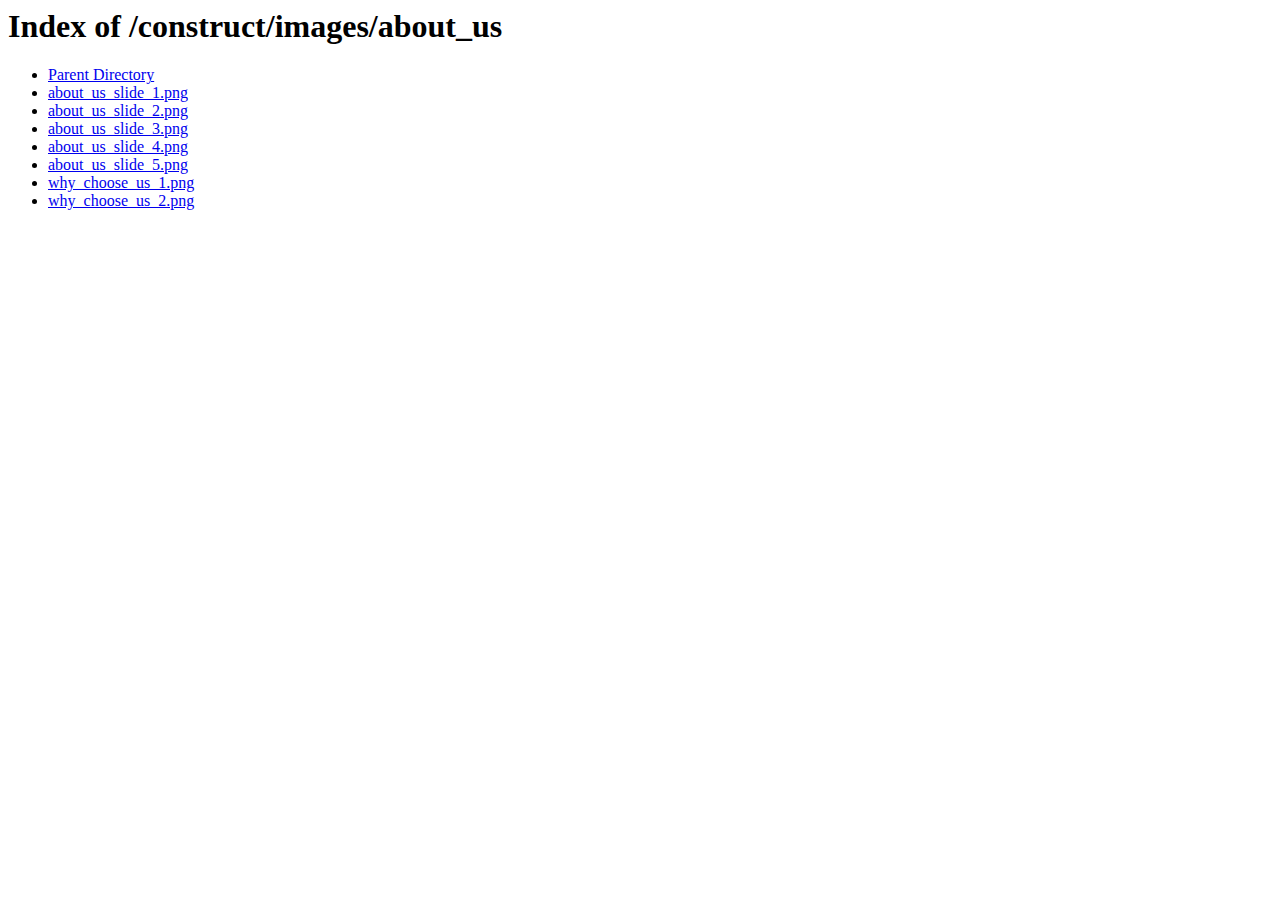
<file: web/src/main/resources/static/images/about_us/index.html>
<!DOCTYPE HTML PUBLIC "-//W3C//DTD HTML 3.2 Final//EN">
<html>
 <head>
  <title>Index of /construct/images/about_us</title>
 <meta http-equiv="Content-Type" content="text/html; charset=utf-8" /></head>
 <body>
<h1>Index of /construct/images/about_us</h1>
<ul><li><a href="/construct/images/"> Parent Directory</a></li>
<li><a href="about_us_slide_1.png"> about_us_slide_1.png</a></li>
<li><a href="about_us_slide_2.png"> about_us_slide_2.png</a></li>
<li><a href="about_us_slide_3.png"> about_us_slide_3.png</a></li>
<li><a href="about_us_slide_4.png"> about_us_slide_4.png</a></li>
<li><a href="about_us_slide_5.png"> about_us_slide_5.png</a></li>
<li><a href="why_choose_us_1.png"> why_choose_us_1.png</a></li>
<li><a href="why_choose_us_2.png"> why_choose_us_2.png</a></li>
</ul>
</body></html>
</file>
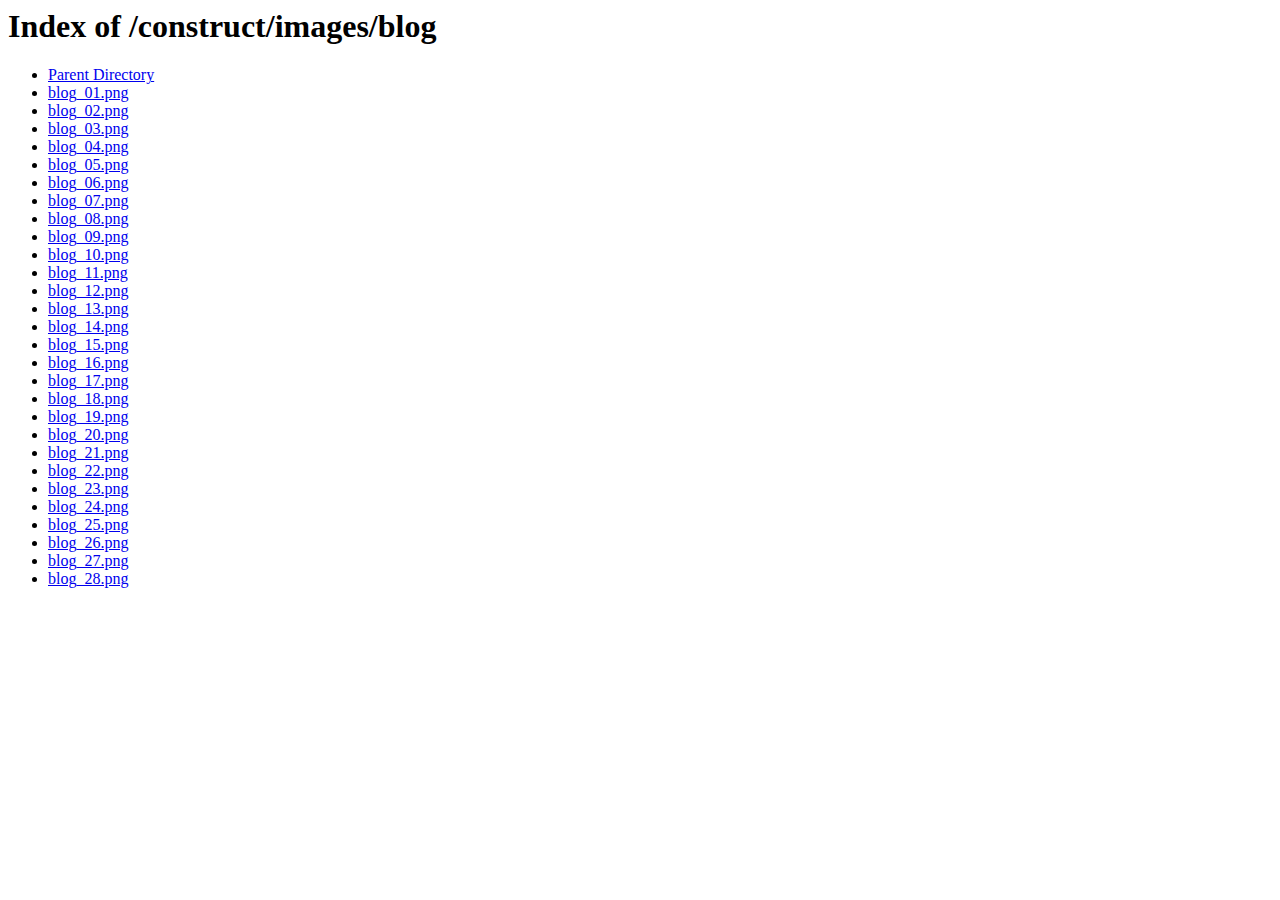
<file: web/src/main/resources/static/images/blog/index.html>
<!DOCTYPE HTML PUBLIC "-//W3C//DTD HTML 3.2 Final//EN">
<html>
 <head>
  <title>Index of /construct/images/blog</title>
 <meta http-equiv="Content-Type" content="text/html; charset=utf-8" /></head>
 <body>
<h1>Index of /construct/images/blog</h1>
<ul><li><a href="/construct/images/"> Parent Directory</a></li>
<li><a href="blog_01.png"> blog_01.png</a></li>
<li><a href="blog_02.png"> blog_02.png</a></li>
<li><a href="blog_03.png"> blog_03.png</a></li>
<li><a href="blog_04.png"> blog_04.png</a></li>
<li><a href="blog_05.png"> blog_05.png</a></li>
<li><a href="blog_06.png"> blog_06.png</a></li>
<li><a href="blog_07.png"> blog_07.png</a></li>
<li><a href="blog_08.png"> blog_08.png</a></li>
<li><a href="blog_09.png"> blog_09.png</a></li>
<li><a href="blog_10.png"> blog_10.png</a></li>
<li><a href="blog_11.png"> blog_11.png</a></li>
<li><a href="blog_12.png"> blog_12.png</a></li>
<li><a href="blog_13.png"> blog_13.png</a></li>
<li><a href="blog_14.png"> blog_14.png</a></li>
<li><a href="blog_15.png"> blog_15.png</a></li>
<li><a href="blog_16.png"> blog_16.png</a></li>
<li><a href="blog_17.png"> blog_17.png</a></li>
<li><a href="blog_18.png"> blog_18.png</a></li>
<li><a href="blog_19.png"> blog_19.png</a></li>
<li><a href="blog_20.png"> blog_20.png</a></li>
<li><a href="blog_21.png"> blog_21.png</a></li>
<li><a href="blog_22.png"> blog_22.png</a></li>
<li><a href="blog_23.png"> blog_23.png</a></li>
<li><a href="blog_24.png"> blog_24.png</a></li>
<li><a href="blog_25.png"> blog_25.png</a></li>
<li><a href="blog_26.png"> blog_26.png</a></li>
<li><a href="blog_27.png"> blog_27.png</a></li>
<li><a href="blog_28.png"> blog_28.png</a></li>
</ul>
</body></html>
</file>
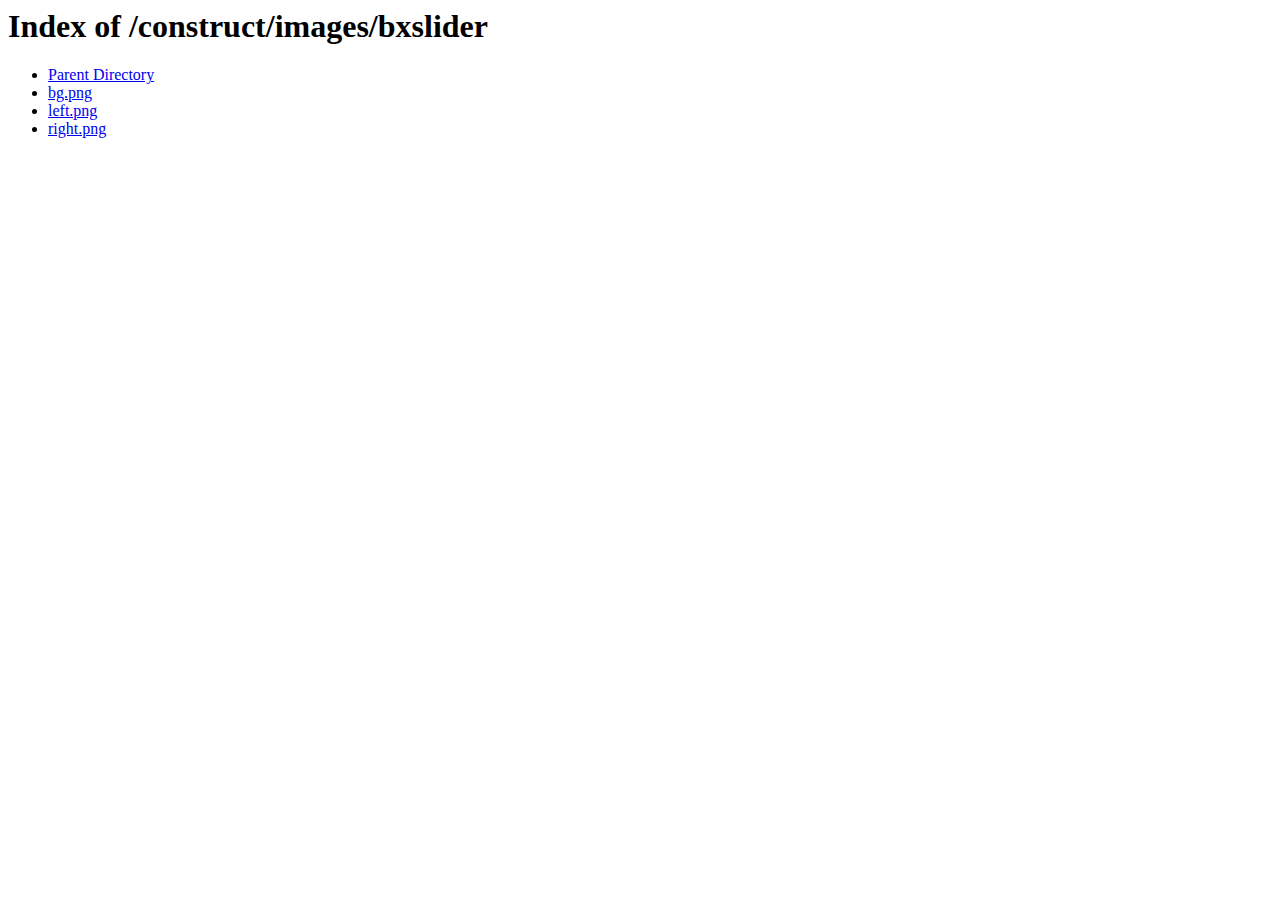
<file: web/src/main/resources/static/images/bxslider/index.html>
<!DOCTYPE HTML PUBLIC "-//W3C//DTD HTML 3.2 Final//EN">
<html>
 <head>
  <title>Index of /construct/images/bxslider</title>
 <meta http-equiv="Content-Type" content="text/html; charset=utf-8" /></head>
 <body>
<h1>Index of /construct/images/bxslider</h1>
<ul><li><a href="/construct/images/"> Parent Directory</a></li>
<li><a href="bg.png"> bg.png</a></li>
<li><a href="left.png"> left.png</a></li>
<li><a href="right.png"> right.png</a></li>
</ul>
</body></html>
</file>
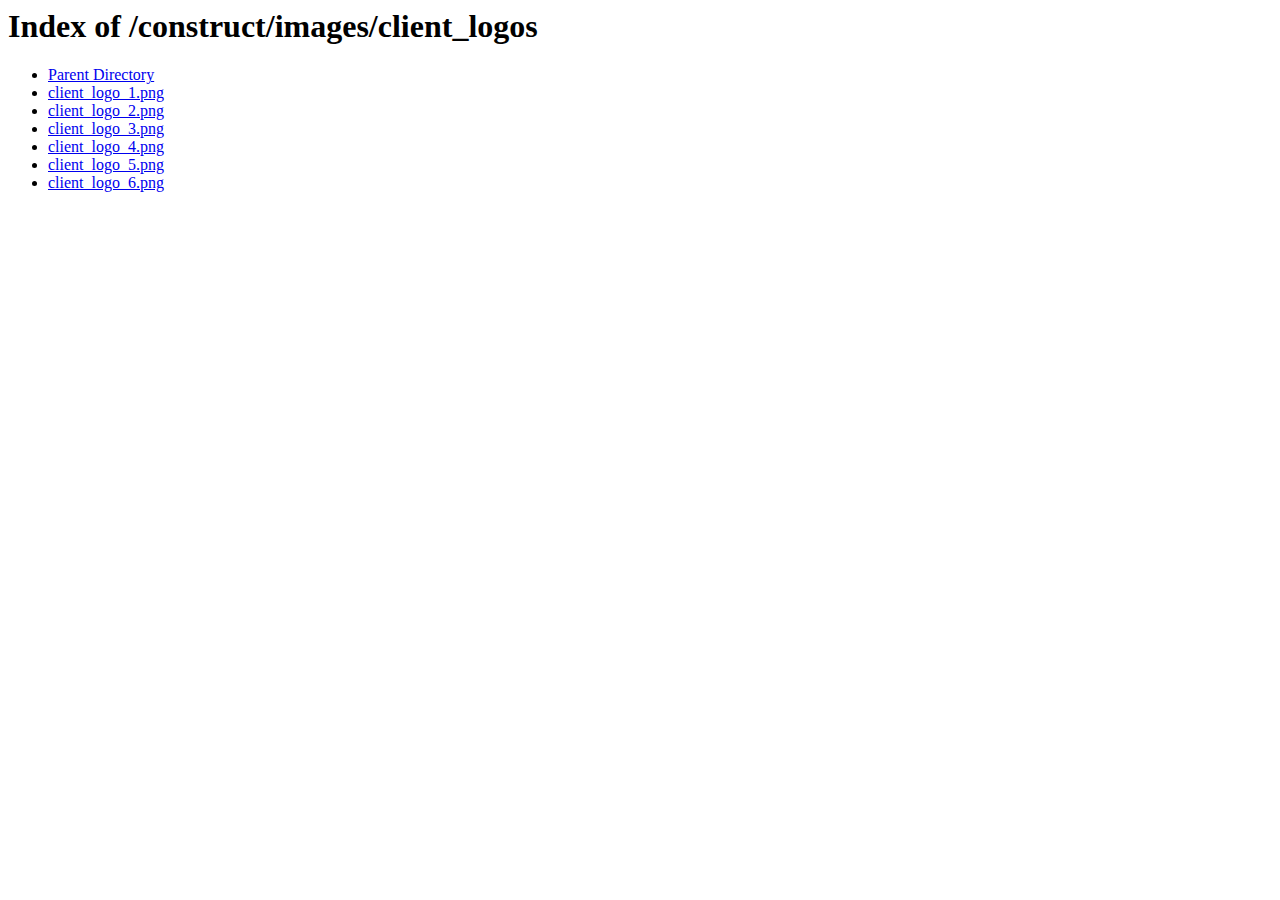
<file: web/src/main/resources/static/images/client_logos/index.html>
<!DOCTYPE HTML PUBLIC "-//W3C//DTD HTML 3.2 Final//EN">
<html>
 <head>
  <title>Index of /construct/images/client_logos</title>
 <meta http-equiv="Content-Type" content="text/html; charset=utf-8" /></head>
 <body>
<h1>Index of /construct/images/client_logos</h1>
<ul><li><a href="/construct/images/"> Parent Directory</a></li>
<li><a href="client_logo_1.png"> client_logo_1.png</a></li>
<li><a href="client_logo_2.png"> client_logo_2.png</a></li>
<li><a href="client_logo_3.png"> client_logo_3.png</a></li>
<li><a href="client_logo_4.png"> client_logo_4.png</a></li>
<li><a href="client_logo_5.png"> client_logo_5.png</a></li>
<li><a href="client_logo_6.png"> client_logo_6.png</a></li>
</ul>
</body></html>
</file>
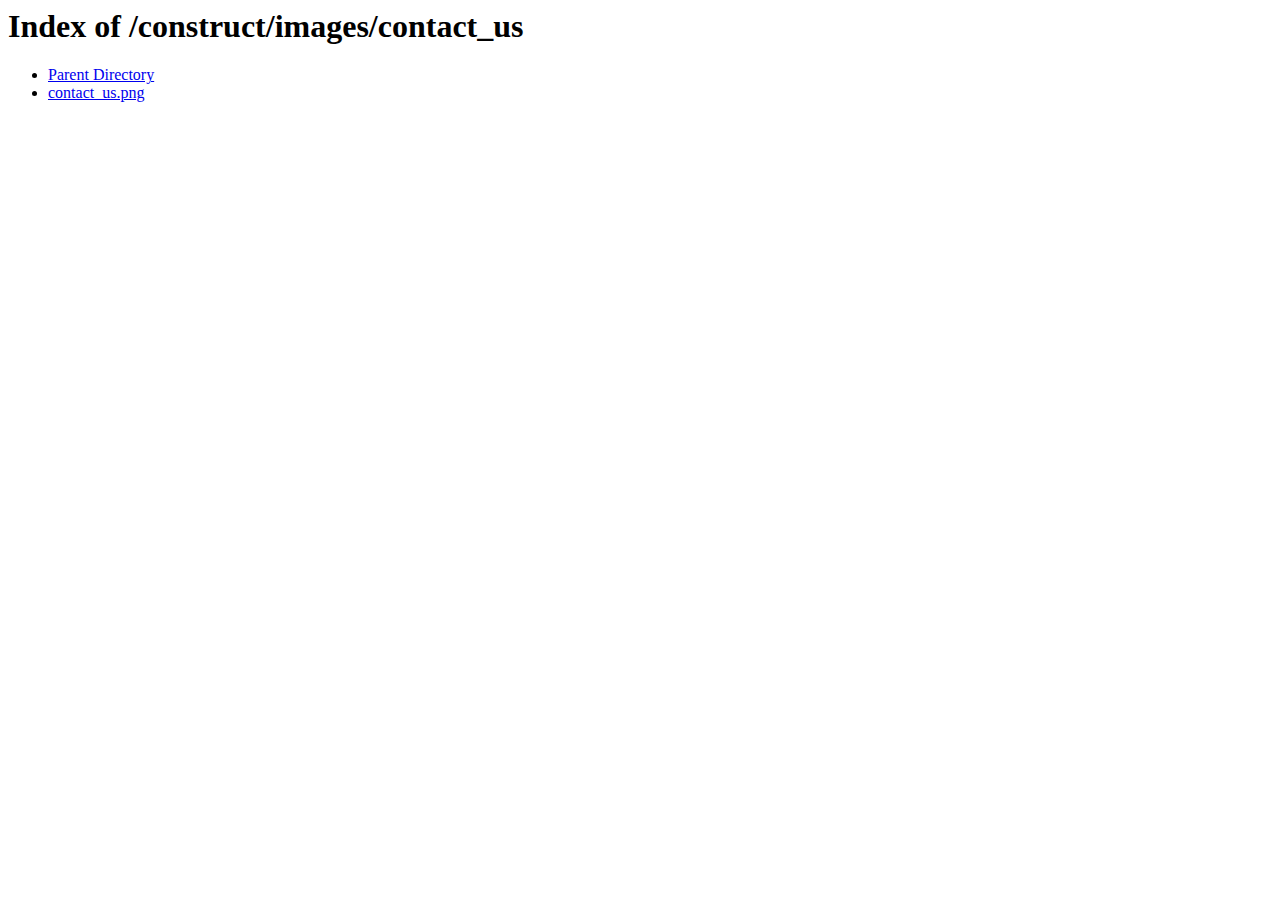
<file: web/src/main/resources/static/images/contact_us/index.html>
<!DOCTYPE HTML PUBLIC "-//W3C//DTD HTML 3.2 Final//EN">
<html>
 <head>
  <title>Index of /construct/images/contact_us</title>
 <meta http-equiv="Content-Type" content="text/html; charset=utf-8" /></head>
 <body>
<h1>Index of /construct/images/contact_us</h1>
<ul><li><a href="/construct/images/"> Parent Directory</a></li>
<li><a href="contact_us.png"> contact_us.png</a></li>
</ul>
</body></html>
</file>
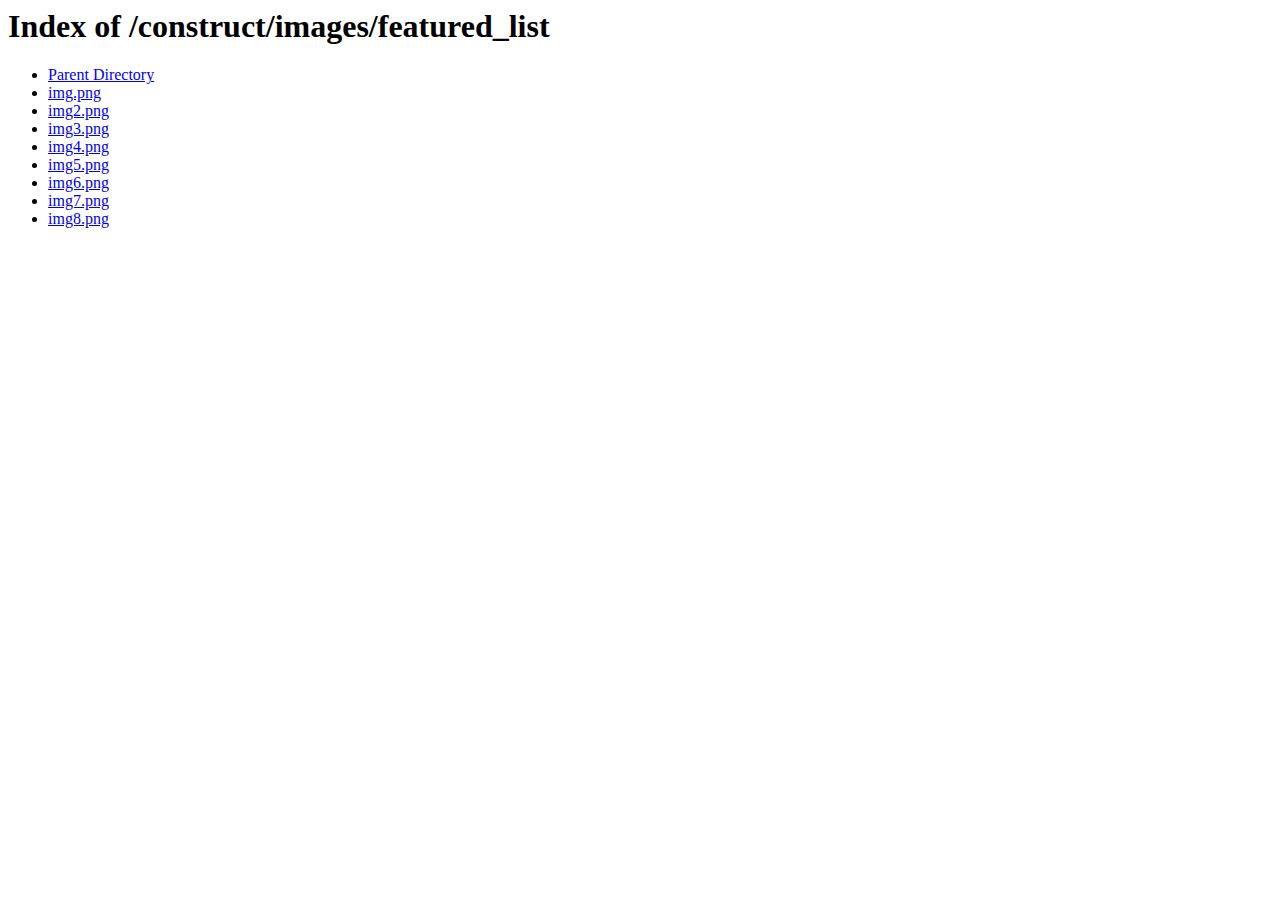
<file: web/src/main/resources/static/images/featured_list/index.html>
<!DOCTYPE HTML PUBLIC "-//W3C//DTD HTML 3.2 Final//EN">
<html>
 <head>
  <title>Index of /construct/images/featured_list</title>
 <meta http-equiv="Content-Type" content="text/html; charset=utf-8" /></head>
 <body>
<h1>Index of /construct/images/featured_list</h1>
<ul><li><a href="/construct/images/"> Parent Directory</a></li>
<li><a href="img.png"> img.png</a></li>
<li><a href="img2.png"> img2.png</a></li>
<li><a href="img3.png"> img3.png</a></li>
<li><a href="img4.png"> img4.png</a></li>
<li><a href="img5.png"> img5.png</a></li>
<li><a href="img6.png"> img6.png</a></li>
<li><a href="img7.png"> img7.png</a></li>
<li><a href="img8.png"> img8.png</a></li>
</ul>
</body></html>
</file>
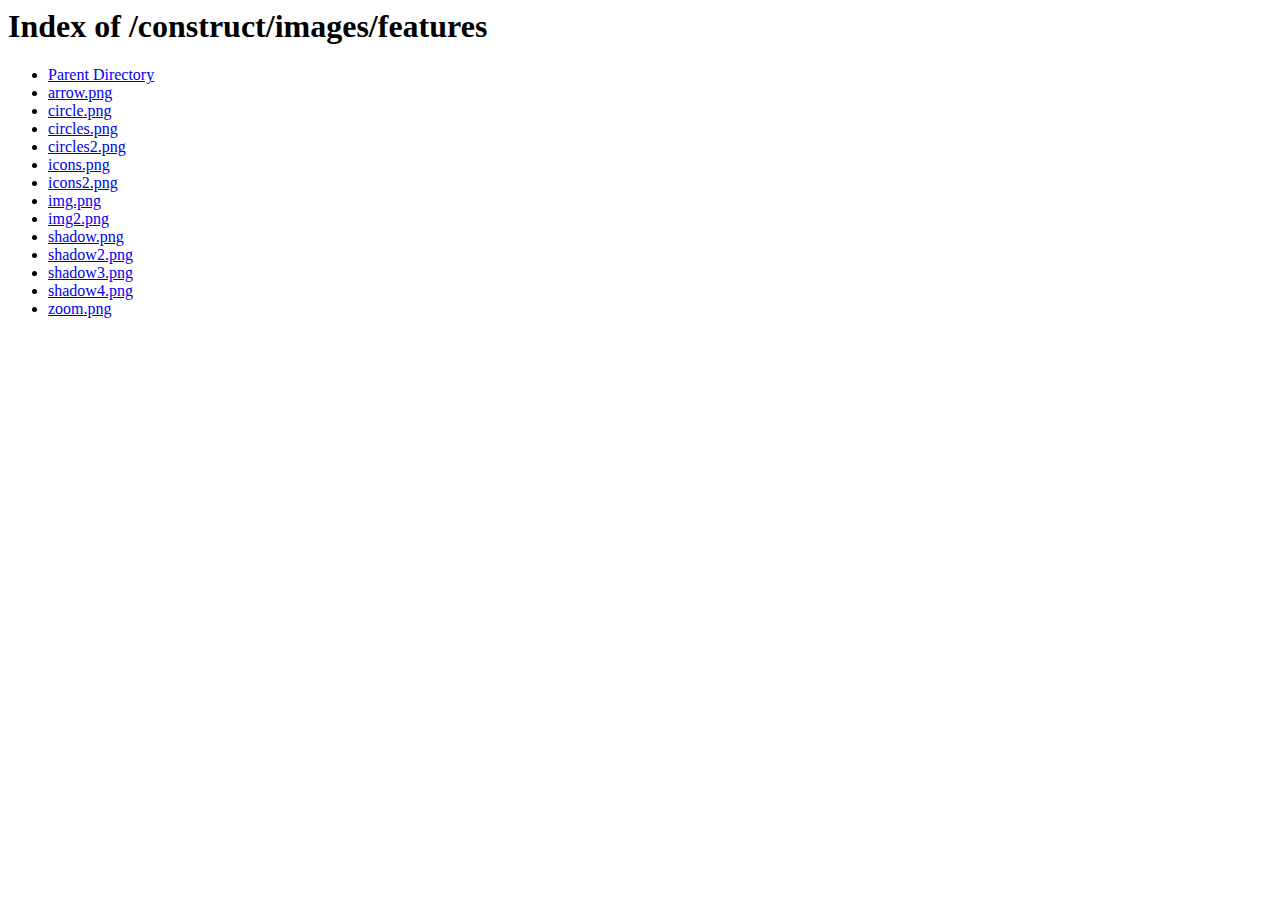
<file: web/src/main/resources/static/images/features/index.html>
<!DOCTYPE HTML PUBLIC "-//W3C//DTD HTML 3.2 Final//EN">
<html>
 <head>
  <title>Index of /construct/images/features</title>
 <meta http-equiv="Content-Type" content="text/html; charset=utf-8" /></head>
 <body>
<h1>Index of /construct/images/features</h1>
<ul><li><a href="/construct/images/"> Parent Directory</a></li>
<li><a href="arrow.png"> arrow.png</a></li>
<li><a href="circle.png"> circle.png</a></li>
<li><a href="circles.png"> circles.png</a></li>
<li><a href="circles2.png"> circles2.png</a></li>
<li><a href="icons.png"> icons.png</a></li>
<li><a href="icons2.png"> icons2.png</a></li>
<li><a href="img.png"> img.png</a></li>
<li><a href="img2.png"> img2.png</a></li>
<li><a href="shadow.png"> shadow.png</a></li>
<li><a href="shadow2.png"> shadow2.png</a></li>
<li><a href="shadow3.png"> shadow3.png</a></li>
<li><a href="shadow4.png"> shadow4.png</a></li>
<li><a href="zoom.png"> zoom.png</a></li>
</ul>
</body></html>
</file>
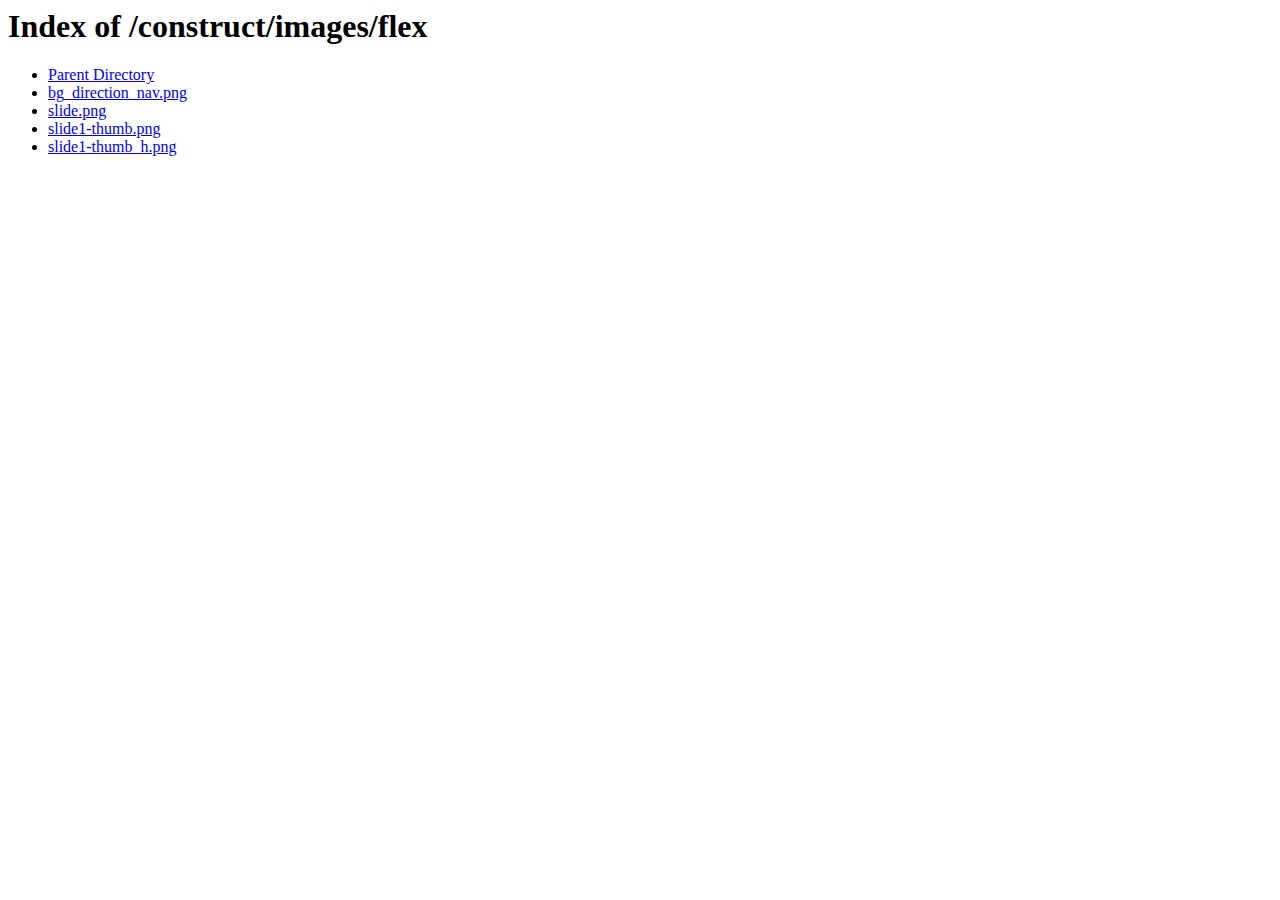
<file: web/src/main/resources/static/images/flex/index.html>
<!DOCTYPE HTML PUBLIC "-//W3C//DTD HTML 3.2 Final//EN">
<html>
 <head>
  <title>Index of /construct/images/flex</title>
 <meta http-equiv="Content-Type" content="text/html; charset=utf-8" /></head>
 <body>
<h1>Index of /construct/images/flex</h1>
<ul><li><a href="/construct/images/"> Parent Directory</a></li>
<li><a href="bg_direction_nav.png"> bg_direction_nav.png</a></li>
<li><a href="slide.png"> slide.png</a></li>
<li><a href="slide1-thumb.png"> slide1-thumb.png</a></li>
<li><a href="slide1-thumb_h.png"> slide1-thumb_h.png</a></li>
</ul>
</body></html>
</file>
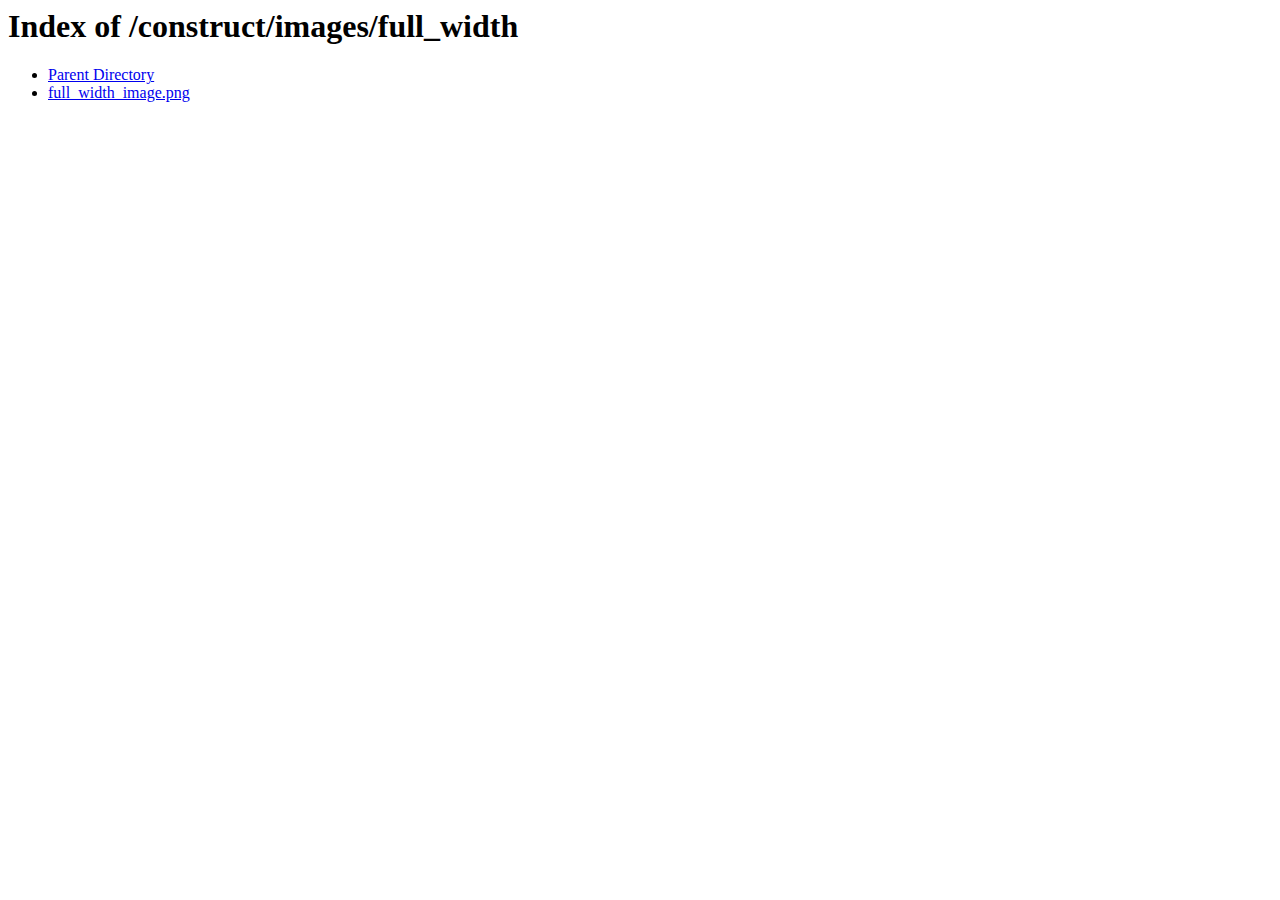
<file: web/src/main/resources/static/images/full_width/index.html>
<!DOCTYPE HTML PUBLIC "-//W3C//DTD HTML 3.2 Final//EN">
<html>
 <head>
  <title>Index of /construct/images/full_width</title>
 <meta http-equiv="Content-Type" content="text/html; charset=utf-8" /></head>
 <body>
<h1>Index of /construct/images/full_width</h1>
<ul><li><a href="/construct/images/"> Parent Directory</a></li>
<li><a href="full_width_image.png"> full_width_image.png</a></li>
</ul>
</body></html>
</file>
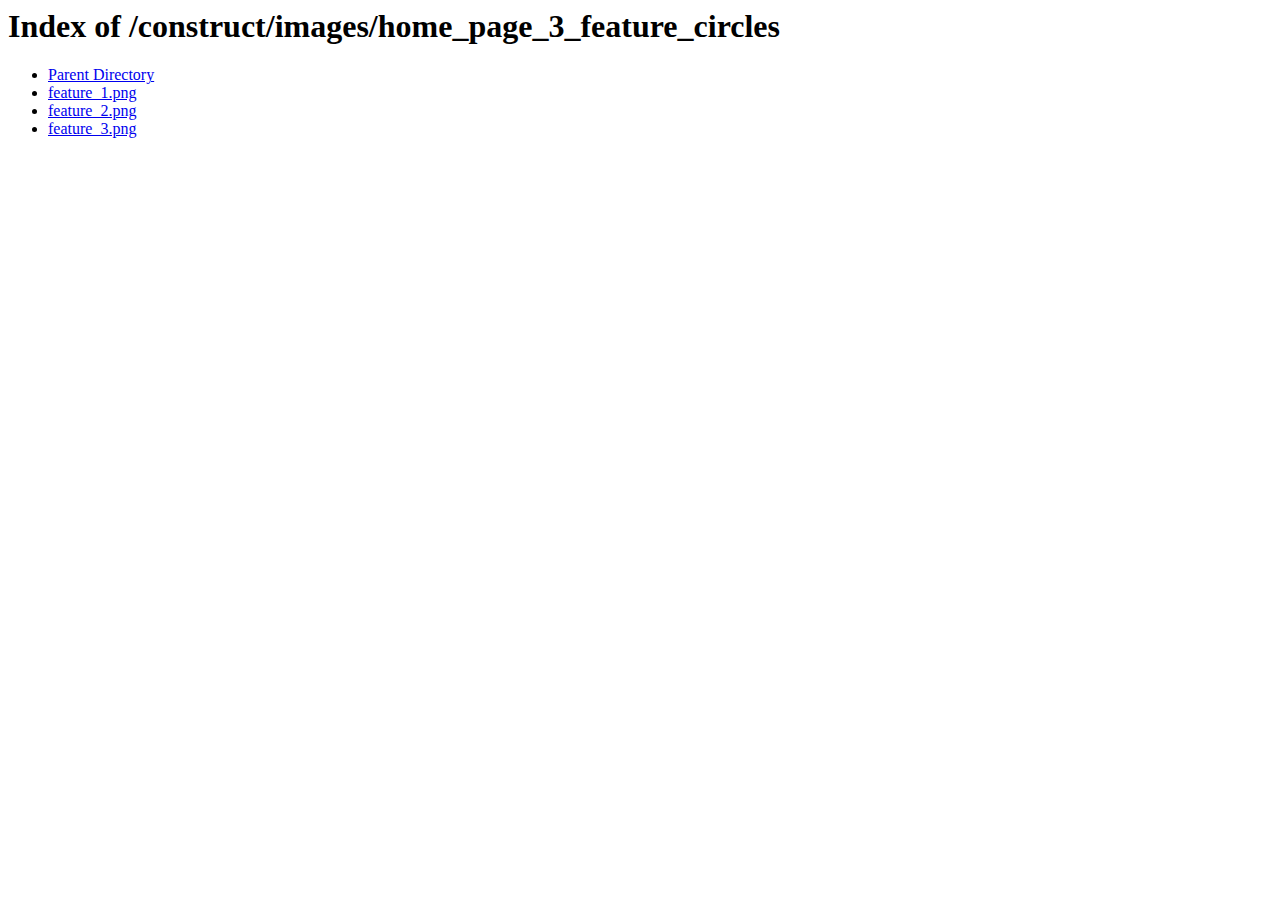
<file: web/src/main/resources/static/images/home_page_3_feature_circles/index.html>
<!DOCTYPE HTML PUBLIC "-//W3C//DTD HTML 3.2 Final//EN">
<html>
 <head>
  <title>Index of /construct/images/home_page_3_feature_circles</title>
 <meta http-equiv="Content-Type" content="text/html; charset=utf-8" /></head>
 <body>
<h1>Index of /construct/images/home_page_3_feature_circles</h1>
<ul><li><a href="/construct/images/"> Parent Directory</a></li>
<li><a href="feature_1.png"> feature_1.png</a></li>
<li><a href="feature_2.png"> feature_2.png</a></li>
<li><a href="feature_3.png"> feature_3.png</a></li>
</ul>
</body></html>
</file>
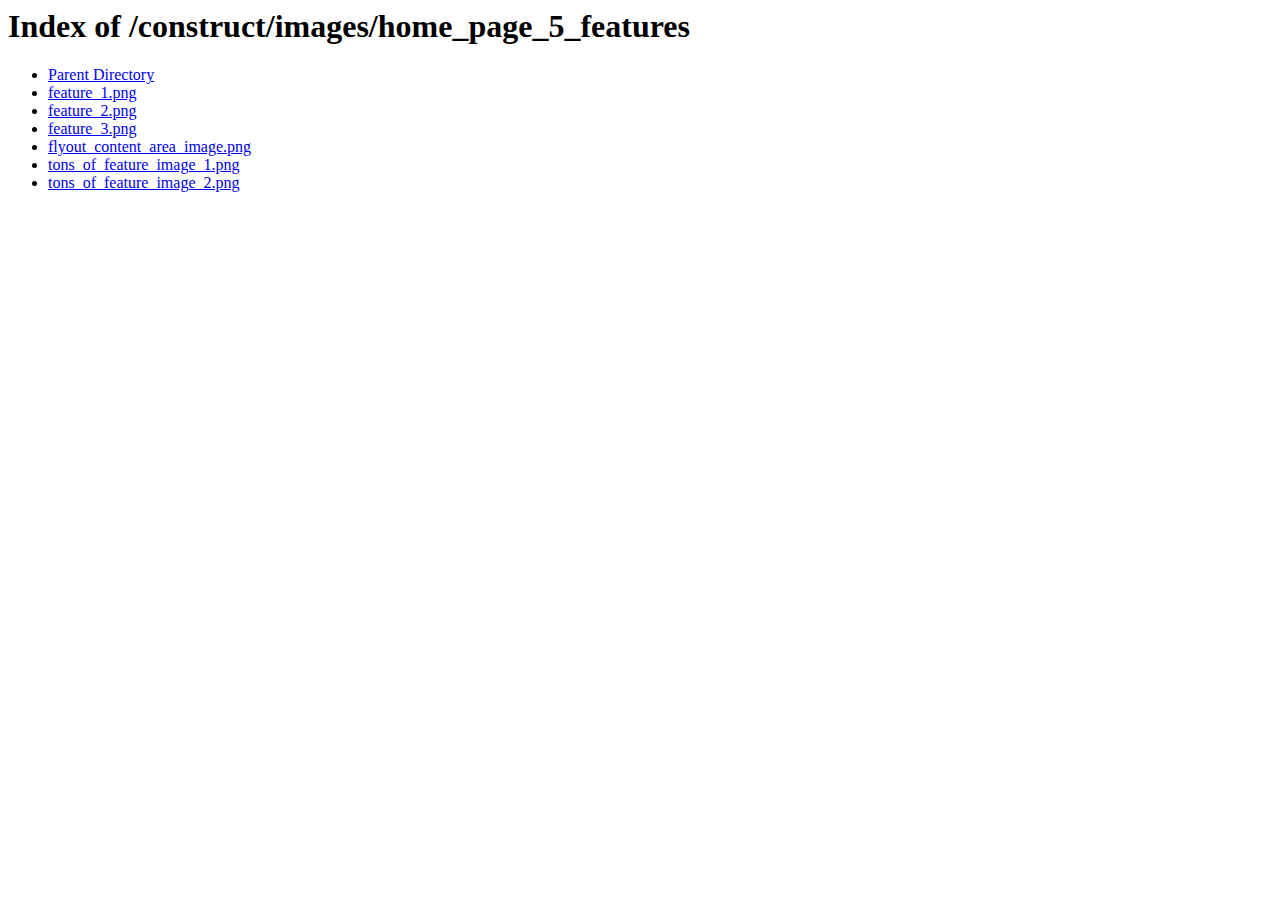
<file: web/src/main/resources/static/images/home_page_5_features/index.html>
<!DOCTYPE HTML PUBLIC "-//W3C//DTD HTML 3.2 Final//EN">
<html>
 <head>
  <title>Index of /construct/images/home_page_5_features</title>
 <meta http-equiv="Content-Type" content="text/html; charset=utf-8" /></head>
 <body>
<h1>Index of /construct/images/home_page_5_features</h1>
<ul><li><a href="/construct/images/"> Parent Directory</a></li>
<li><a href="feature_1.png"> feature_1.png</a></li>
<li><a href="feature_2.png"> feature_2.png</a></li>
<li><a href="feature_3.png"> feature_3.png</a></li>
<li><a href="flyout_content_area_image.png"> flyout_content_area_image.png</a></li>
<li><a href="tons_of_feature_image_1.png"> tons_of_feature_image_1.png</a></li>
<li><a href="tons_of_feature_image_2.png"> tons_of_feature_image_2.png</a></li>
</ul>
</body></html>
</file>
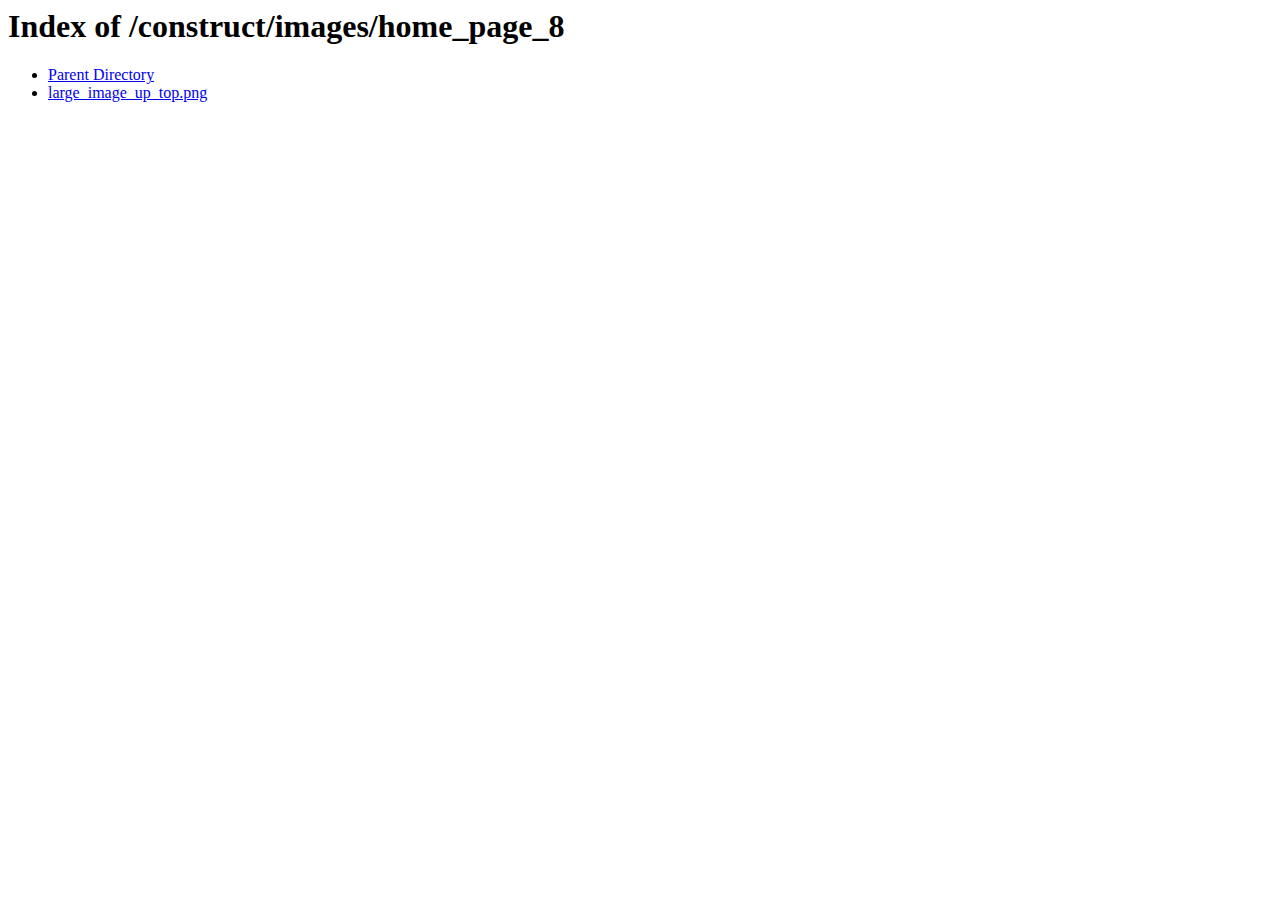
<file: web/src/main/resources/static/images/home_page_8/index.html>
<!DOCTYPE HTML PUBLIC "-//W3C//DTD HTML 3.2 Final//EN">
<html>
 <head>
  <title>Index of /construct/images/home_page_8</title>
 <meta http-equiv="Content-Type" content="text/html; charset=utf-8" /></head>
 <body>
<h1>Index of /construct/images/home_page_8</h1>
<ul><li><a href="/construct/images/"> Parent Directory</a></li>
<li><a href="large_image_up_top.png"> large_image_up_top.png</a></li>
</ul>
</body></html>
</file>
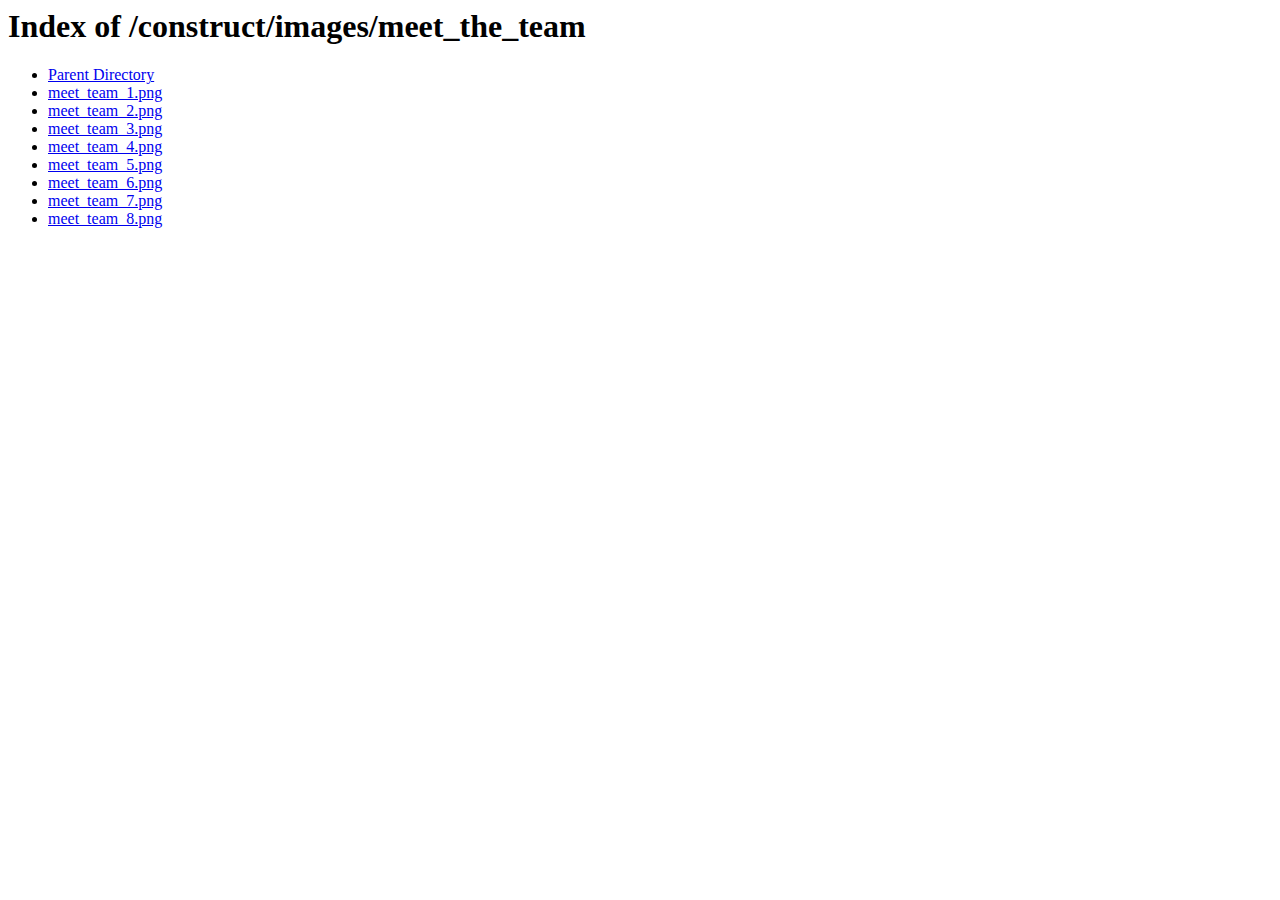
<file: web/src/main/resources/static/images/meet_the_team/index.html>
<!DOCTYPE HTML PUBLIC "-//W3C//DTD HTML 3.2 Final//EN">
<html>
 <head>
  <title>Index of /construct/images/meet_the_team</title>
 <meta http-equiv="Content-Type" content="text/html; charset=utf-8" /></head>
 <body>
<h1>Index of /construct/images/meet_the_team</h1>
<ul><li><a href="/construct/images/"> Parent Directory</a></li>
<li><a href="meet_team_1.png"> meet_team_1.png</a></li>
<li><a href="meet_team_2.png"> meet_team_2.png</a></li>
<li><a href="meet_team_3.png"> meet_team_3.png</a></li>
<li><a href="meet_team_4.png"> meet_team_4.png</a></li>
<li><a href="meet_team_5.png"> meet_team_5.png</a></li>
<li><a href="meet_team_6.png"> meet_team_6.png</a></li>
<li><a href="meet_team_7.png"> meet_team_7.png</a></li>
<li><a href="meet_team_8.png"> meet_team_8.png</a></li>
</ul>
</body></html>
</file>
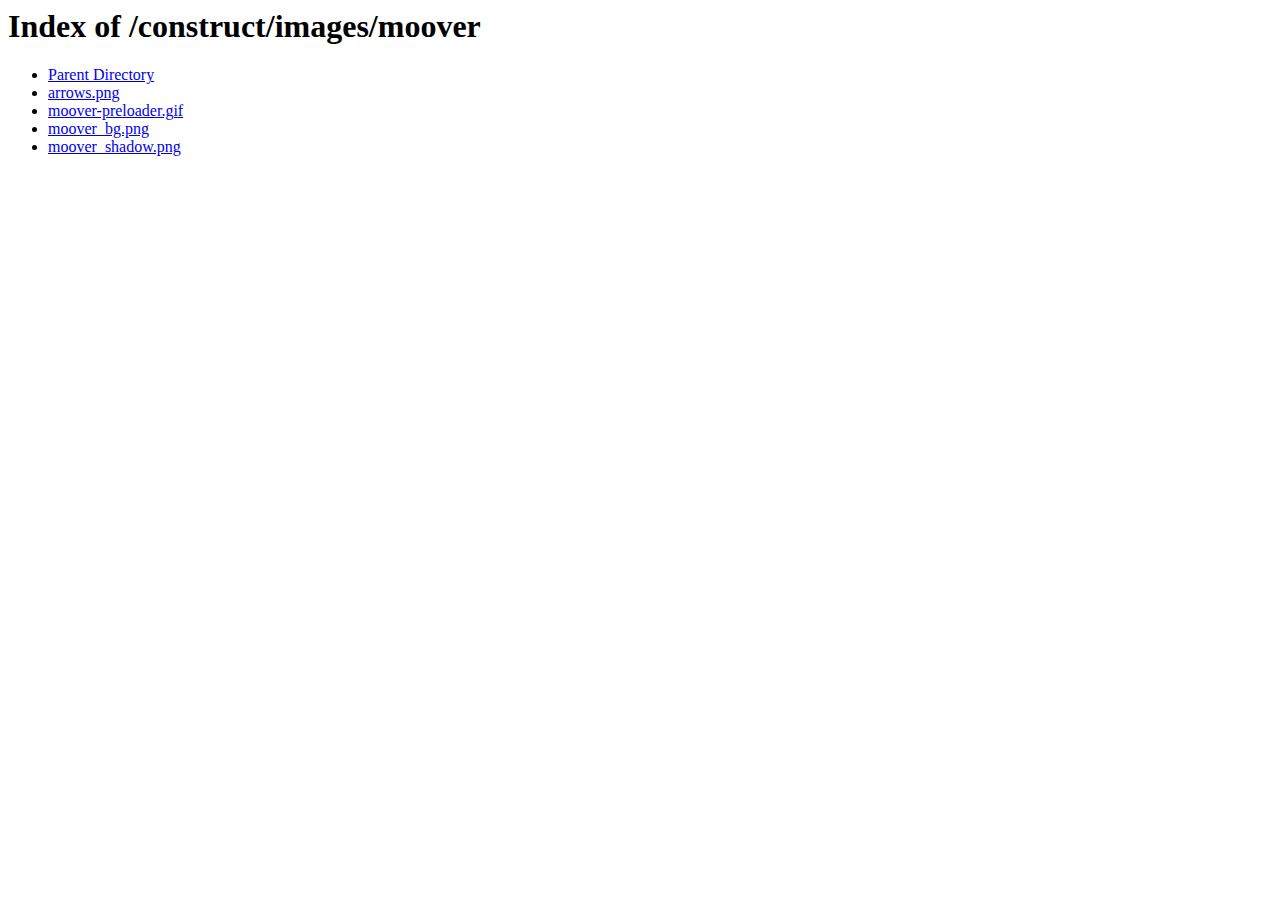
<file: web/src/main/resources/static/images/moover/index.html>
<!DOCTYPE HTML PUBLIC "-//W3C//DTD HTML 3.2 Final//EN">
<html>
 <head>
  <title>Index of /construct/images/moover</title>
 <meta http-equiv="Content-Type" content="text/html; charset=utf-8" /></head>
 <body>
<h1>Index of /construct/images/moover</h1>
<ul><li><a href="/construct/images/"> Parent Directory</a></li>
<li><a href="arrows.png"> arrows.png</a></li>
<li><a href="moover-preloader.gif"> moover-preloader.gif</a></li>
<li><a href="moover_bg.png"> moover_bg.png</a></li>
<li><a href="moover_shadow.png"> moover_shadow.png</a></li>
</ul>
</body></html>
</file>
